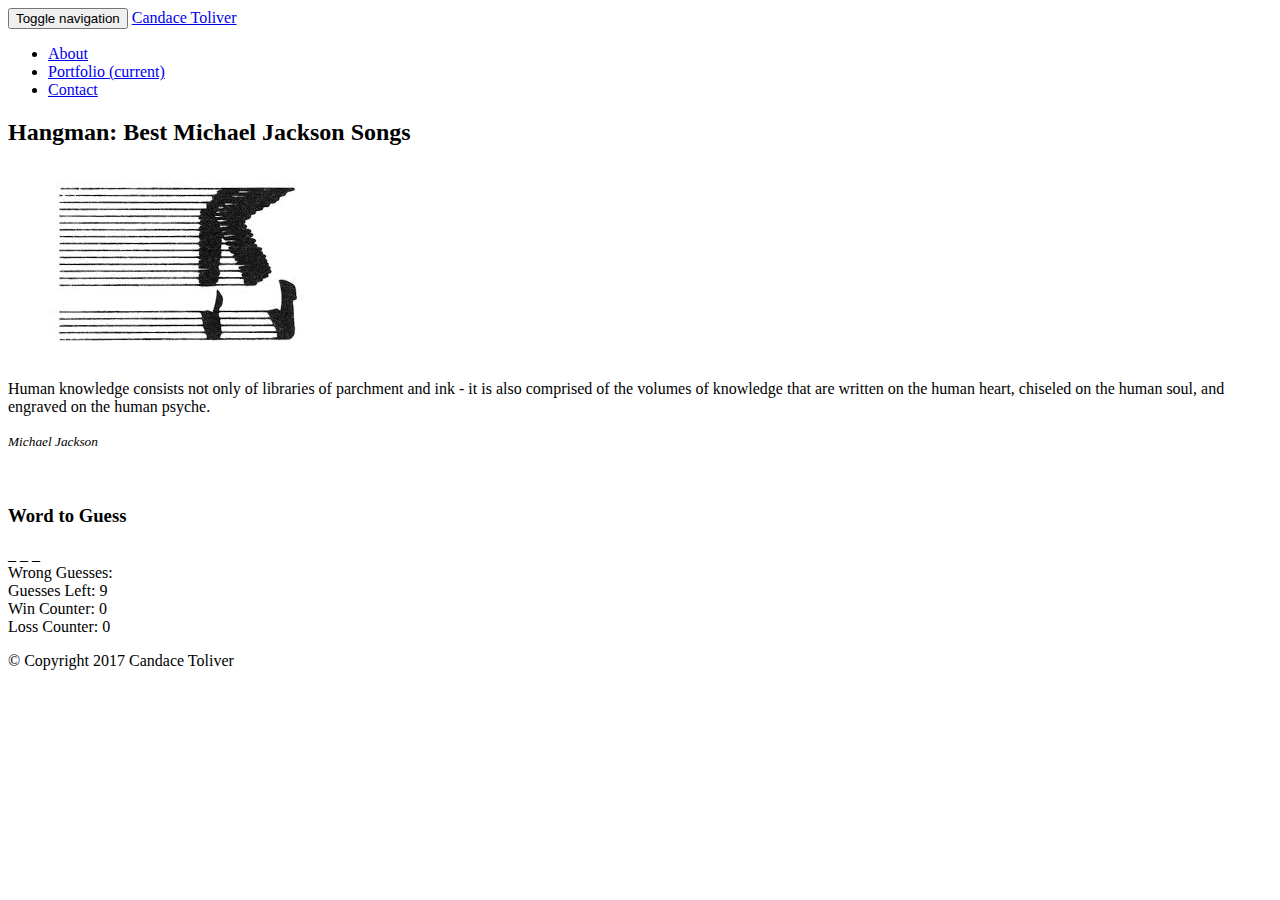
<file: index.html>
<!Doctype html>
<html lang="en-us">
<head>
<!--Document's character set. -->
	<meta charset="UTF-8">
	<title>Hangman Game</title>
	<!--Linking Google Fonts. -->
	<link href='https://fonts.googleapis.com/css?family=Inconsolata' rel='stylesheet' type='text/css'>
	<!--Linking bootstrap background. -->
	<link rel= "stylesheet" type="text/css" href="https://bootswatch.com/superhero/bootstrap.min.css">
	


</head>
<body>
<nav class ="navbar navbar-default navbar-fixed-top">
<div class="container">
<div class= "navbar-header">
<button type= "button" class="navbar-toggle collapsed" data-toggle="collapse" data-target="#bs-example-navbar-collapse-1">
<span class= "sr-only">Toggle navigation</span>
<span class= "icon-bar"></span>
<span class= "icon-bar"></span>
<span class= "icon-bar"></span>
</button>
<a class="navbar-brand" href="#">Candace Toliver</a>
</div>

<div class="collapse navbar-collapse" id="bs-example-navbar-collapse-1">
<ul class="nav navbar-nav navbar-right">
<li><a href="about.html">About</a></li>
<li class="active"><a href="portfolio.html">Portfolio <span class="sr-only">(current)</span></a></li>
<li><a href="contact.html">Contact</a></li>
</ul>
</div>
</div>
</nav>

<div class="container main">
	<div class="row fade-in">
	<section class="coll-md-12">
	<div class="page-header"><h2> Hangman: Best Michael Jackson Songs</h2></div>

		<blockquote>
		<img id="currentImage" class="img-responsive center-block fade-in" src="assets/images/MJsocks.jpg"></div>
			<p>Human knowledge consists not only of libraries of parchment and ink - it is also comprised of the volumes of knowledge that are written on the human heart, chiseled on the human soul, and engraved on the human psyche.</p>
			<small class="text-muted"><cite title="Source Title"> Michael Jackson </cite></small>
		</blockquote>

		<div><br/><br/><div>
	</section>
	</div>

		<div class="panel panel default">
			<div class="panel-heading">
				<h3 class="panel-title">Word to Guess</h3>
			</div>
			<div class="panel-body">
				<h2 > </h2> <span id="wordToGuess"></span>
			</div>
		</div>

		<div class="panel panel-default">
			<div class="panel-body">
				Wrong Guesses: <span id="wrongGuesses"></span>
			</div>
		</div>


		<div class="panel panel-default">
			<div class="panel-body">
				Guesses Left: <span id="numGuesses">9</span>
			</div>
		</div>

		<div class="panel panel-default">
			<div class="panel-body">
				Win Counter: <span id="winCounter">0</span>
			</div>
		</div>

		<div class="panel panel-default">
			<div class="panel-body">
				Loss Counter: <span id="lossCounter">0</span>
			</div>

</section>
</div>


</div>

<Footer class="footer">
<div class="container">
<p class="text-center text muted">&copy;
Copyright 2017 Candace Toliver</p>
</div>
</Footer>

<!--Linking Javascript -->
	<script type="text/javascript" src="assets/javascript/game.js"></script>


</body>
</html>
</file>
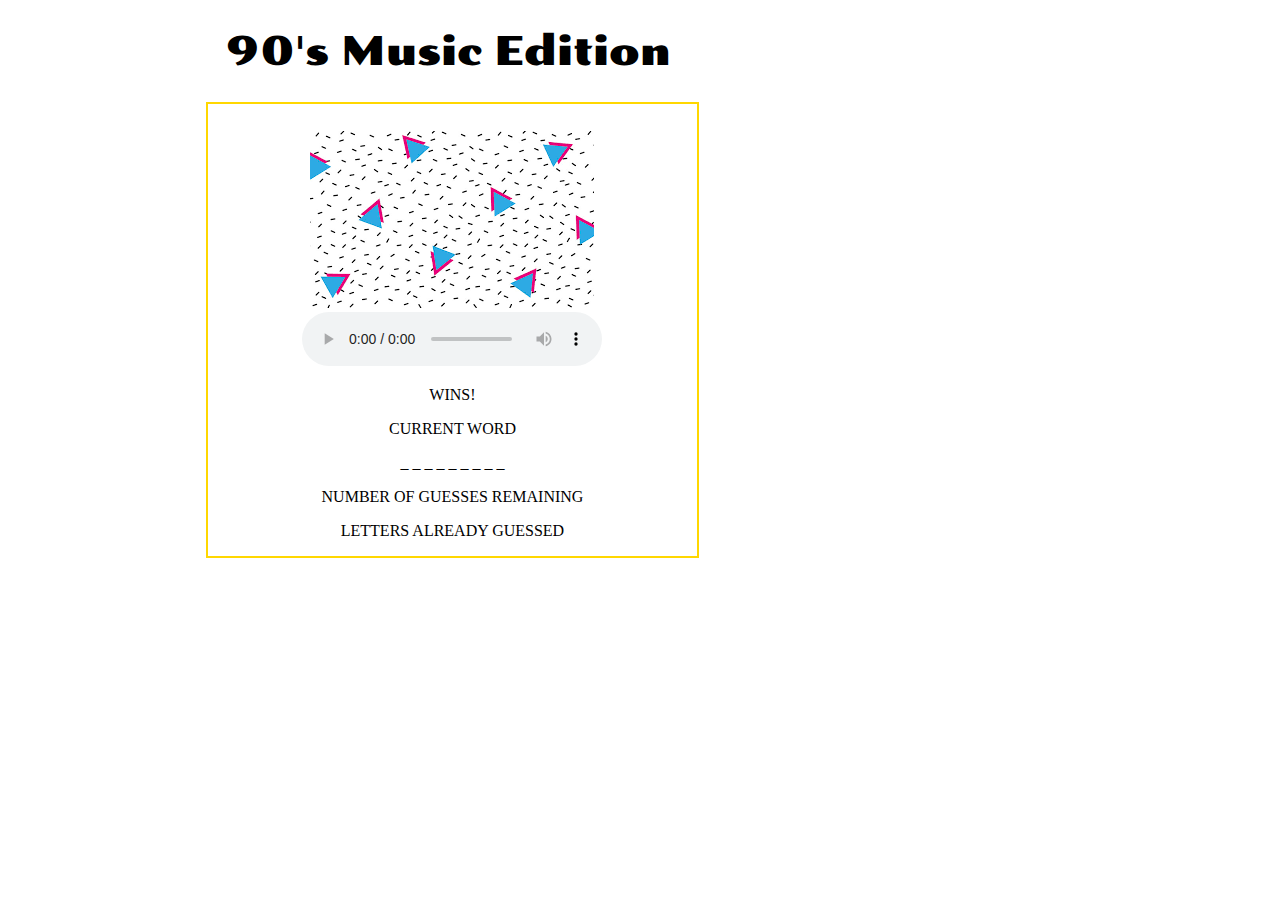
<file: index2.html>
<!DOCTYPE html>
<html lang="en-us">
<head>
	<!--Document responsive across devices.-->
	<!--Document's character set. -->
	<meta charset="UTF-8">
	<title>Hangman Game</title>
	<!--Linking CSS -->
	<link rel="stylesheet" type="text/css" href="assets\css\style.css">
	<!-- Linking Google Fonts -->
	<link href="https://fonts.googleapis.com/css?family=Poller+One" rel="stylesheet">
</head>
<body>

<div class="header-container">
	<header> 90's Music Edition</header>
	</div>

	<div class="main-container">
	<section id="90s-music-panel">
	<img id="ninetysbackground-image" src="assets/images/ninetysbkgrd.png" alt="ninetysbkgrd default image.">
	<audio id="music" controls>
	<source src "">
	</audio>
	</section>
	<section id="hangman-panel">
	<p>

	
	
	</p>
	
	<p>
		WINS!
	</p>
	
	<p id="win-count">
	</p>
	
	<p>
		CURRENT WORD
	</p>
	
	<p id="word-placeholder">_ _ _ _ _ _ _ _ _
	</p>
	
	<p>
		NUMBER OF GUESSES REMAINING
	</p>
	
	<p id="guess-count">
	</p>
	
	<p>
		LETTERS ALREADY GUESSED
	</p>
	<p id="letters-guessed">
	</p>
	</section>
</div>
<!--Linking JavaScipt-->
<script type="text/javascript" src="assets/javascript/game.js"> </script>

</body>
</html>
</file>
